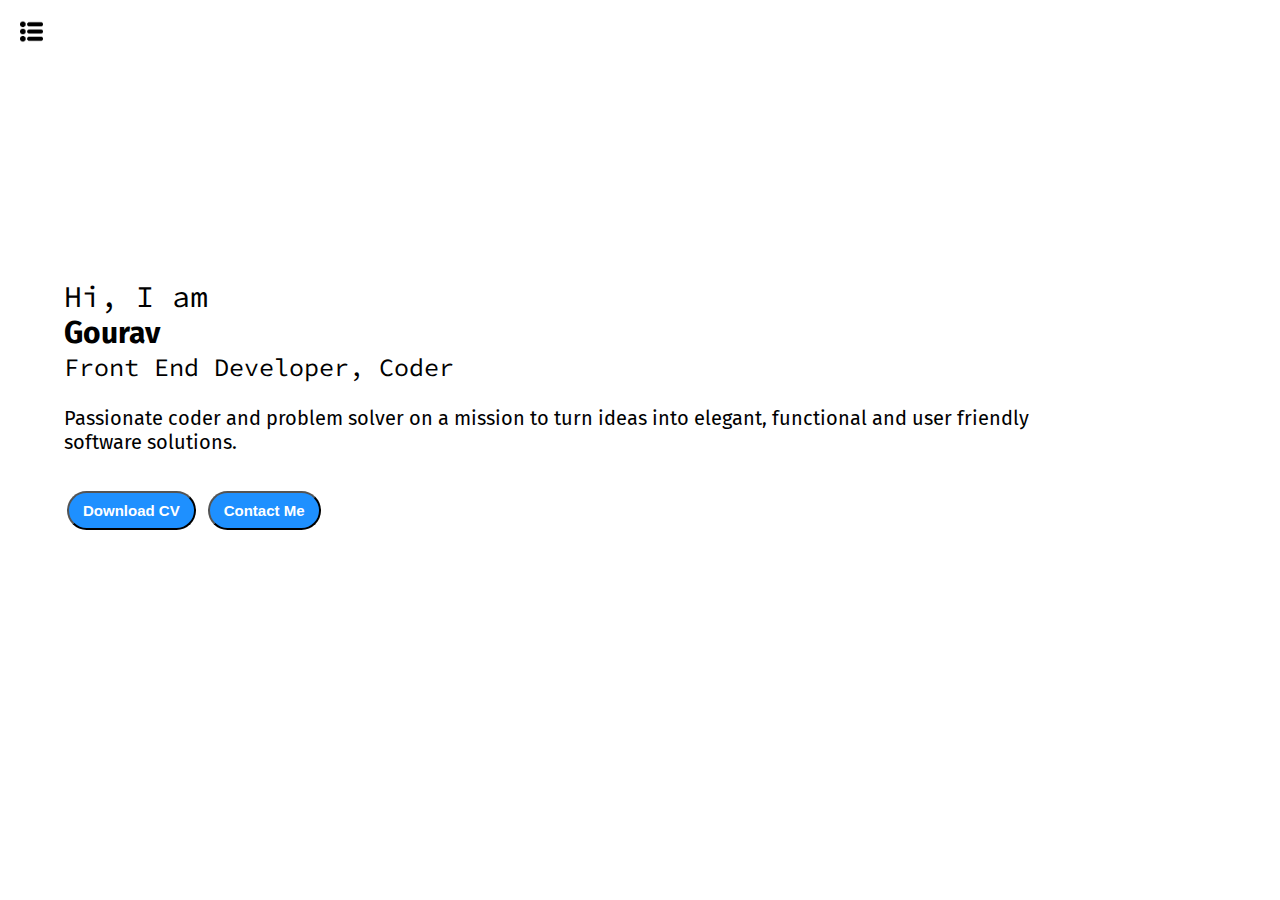
<file: index.html>
<!DOCTYPE html>
<html lang="en">
<head>
    <meta charset="UTF-8">
    <meta name="viewport" content="width=device-width, initial-scale=1.0">
    <title>B Gourav - Web Developer, Programmer, Coder</title>
    <link rel="stylesheet" href="style.css">
</head>
<body>
    <div class="container">
    <div class= "sidebar sidebarGo">
        <nav>
            <ul>
                <li><a href="index.html">Home</a></li>
                <li><a href="intro.html">About</a></li>
                <li><a href="contact.html">Contact</a></li>
            </ul>
        </nav>
    </div>
    <div class="main">
        <div class="hamburger">
        <img class="ham" src="menu.png" alt="" width="23">
        <img class="cross" src="cross.png" alt="" width="23">
        </div>
        <div class="infocont">
        <div class="devinfo">
            <div class="hello">Hi, I am </div>
            <div class="name">Gourav</div>
            <div class="about">Front End Developer, Coder</div>
            <div class="moreabout">Passionate coder and problem solver on a mission to turn ideas into elegant, functional and user friendly software solutions.   </div>
            <div class="buttons">
                <a href="/Profile.pdf" target="_blank">
                <button class="btn">Download CV</button></a>
                <a href="contact.html">
                <button class="btn">Contact Me</button></a>
            </div>
        </div>
        <div class="devpic"><img src="neymar.jpg" alt="B Gourav"></div>
    </div>
    </div>
</div> 
<script src="script.js"></script>
</body>
</html>
</file>
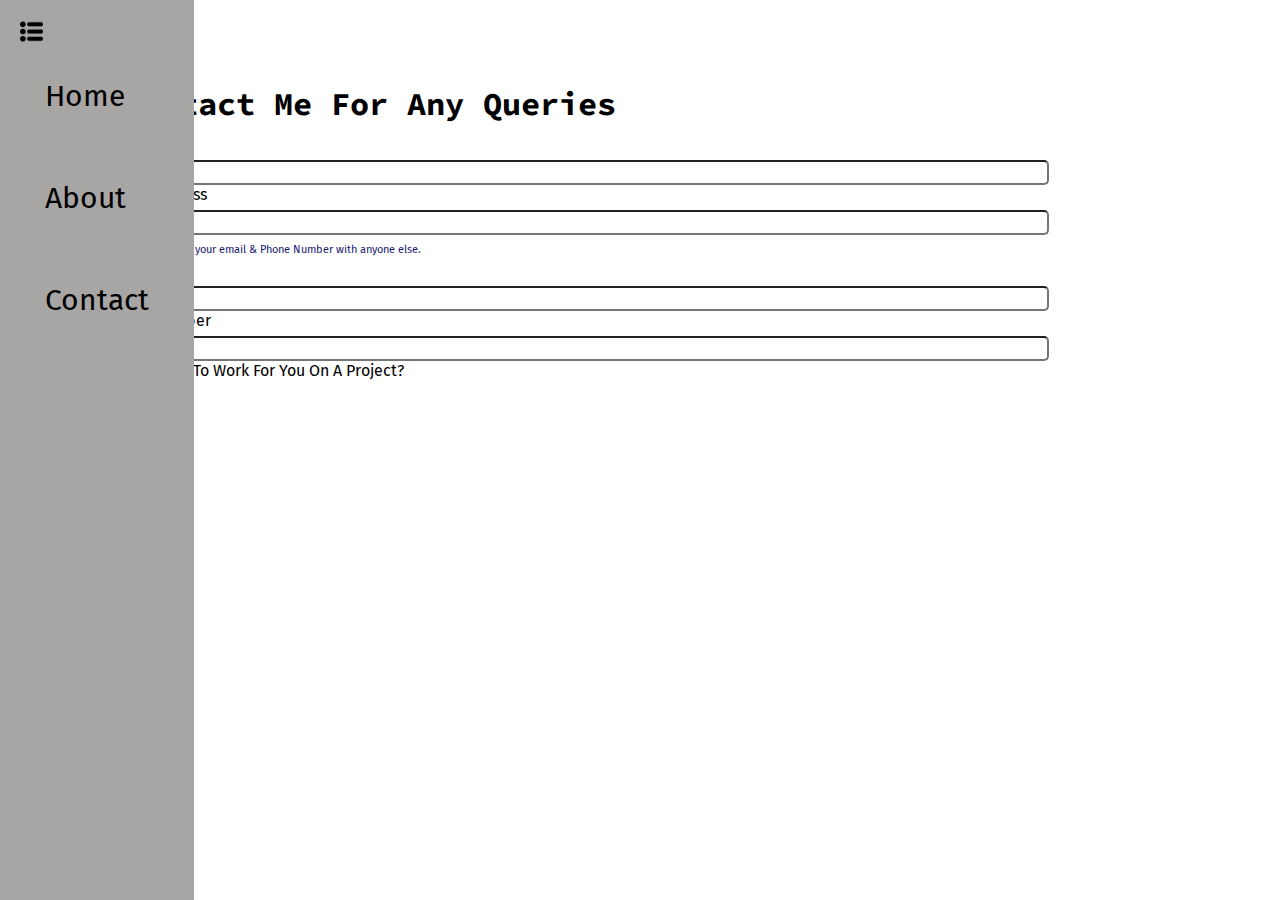
<file: contact.html>
<!DOCTYPE html>
<html lang="en">
<head>
    <meta charset="UTF-8">
    <meta name="viewport" content="width=device-width, initial-scale=1.0">
    <title>B Gourav - Web Developer, Programmer, Coder</title>
    <link rel="stylesheet" href="style.css">
</head>
<body>
    <div class="container">
    <div class= "sidebar">
        <nav>
            <ul>
                <li><a href="index.html">Home</a></li>
                <li><a href="intro.html">About</a></li>
                <li><a href="contact.html">Contact</a></li>
            </ul>
        </nav>
    </div>
    <div class="main">
      <div class="hamburger">
        <img class="ham" src="menu.png" alt="" width="23">
        <img class="cross" src="cross.png" alt="" width="23">
        </div>
       <div class="contactform">
        <h1>Contact Me For Any Queries</h1>
        <form>
            <div class="mb-3">
              <label for="clientemail" class="form-label">Name</label>
              <input type="name" class="form-control" id="clientemail" aria-describedby="emailHelp">
            </div>
            <div class="mb-3">
              <label for="clientemail" class="form-label">Email address</label>
              <input type="email" class="form-control" id="clientemail" aria-describedby="emailHelp">
              <div id="emailHelp" class="form-text">We'll never share your email & Phone Number with anyone else.</div>
            </div>
            <div class="mb-3">
              <label for="clientemail" class="form-label">Enquiry</label>
              <input type="text" class="form-control" id="clientemail" aria-describedby="emailHelp">
            </div>
            <div class="mb-3">
              <label for="clientphone" class="form-label">Phone Number</label>
              <input type="phone" class="form-control" id="clientphone">
            </div>
            <div class="mb-3 form-check" id="form-check">
              <input type="checkbox" class="form-check-input" id="isclient">
              <label class="form-check-label" for="isclient">Want Me To Work For You On A Project?</label>
            </div>
            <button type="submit" class="btn btn-sm">Submit</button>
          </form>
       </div>
    </div>
</div> 
<script src="script.js"></script>
</body>
</html>
</file>
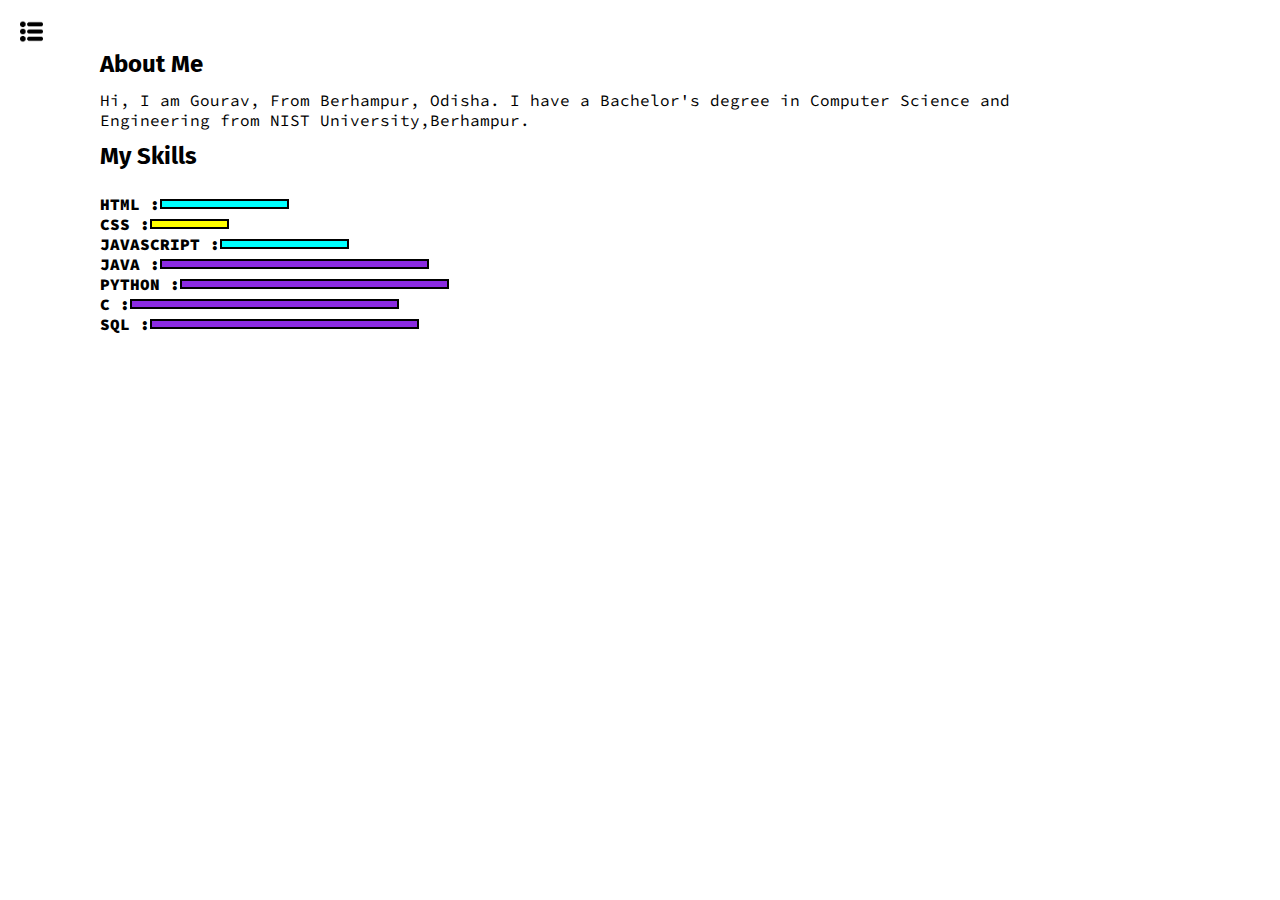
<file: intro.html>
<!DOCTYPE html>
<html lang="en">

<head>
    <meta charset="UTF-8">
    <meta name="viewport" content="width=device-width, initial-scale=1.0">
    <title>B Gourav - Web Developer, Programmer, Coder</title>
    <link rel="stylesheet" href="style.css">
</head>

<body>
    <div class="container">
        <div class= "sidebar sidebarGo">
            <nav>
                <ul>
                    <li><a href="index.html">Home</a></li>
                    <li><a href="intro.html">About</a></li>
                    <li><a href="contact.html">Contact</a></li>
                </ul>
            </nav>
        </div>
        <div class="main">
            <div class="hamburger">
                <img class="ham" src="menu.png" alt="" width="23">
                <img class="cross" src="cross.png" alt="" width="23">
                </div>
            <div class="intro">
                <h2>About Me</h2>
                <p>Hi, I am Gourav, From Berhampur, Odisha.
                   I have a Bachelor's degree in Computer Science and Engineering from NIST University,Berhampur.
                </p>
                <h2>My Skills</h2>
                <div class="skillcont">
                    <div class="skillitems">HTML        : <div class="skill fifty"></div></div>
                    <div class="skillitems">CSS         : <div class="skill t5"></div></div>
                    <div class="skillitems">JAVASCRIPT  : <div class="skill fifty"></div></div>
                    <div class="skillitems">JAVA        : <div class="skill hundred"></div></div>
                    <div class="skillitems">PYTHON      : <div class="skill hundred"></div></div>
                    <div class="skillitems">C           : <div class="skill hundred"></div></div>
                    <div class="skillitems">SQL         : <div class="skill hundred"></div></div>
                </div>
            </div>
        </div>
    </div>
    <script src="script.js"></script>
</body>

</html>
</file>
<file: style.css>
@import url('https://fonts.googleapis.com/css2?family=Fira+Sans:ital,wght@1,500&display=swap');
@import url('https://fonts.googleapis.com/css2?family=Fira+Sans:ital,wght@1,500&family=Source+Code+Pro:ital,wght@1,300&display=swap');
*{
    margin: 0;
    padding: 0;
}
.sidebar{
    position: absolute;
    background-color:  rgb(168, 165, 165);
    /* width:434px; */
    height: 100vh;
    font-family: 'Fira Sans', sans-serif;
    transition: transform 0.3s ease-in;
}
.sidebar nav{
    padding: 45px;
}
.sidebar nav li{
    list-style: none;
    font-size: 30px;
    padding: 33px 0;
}
.sidebar nav li a{
    text-decoration: none;
    color: black;
}

.main{
    background-color: rgb(255, 255, 255);
    width:90vw;
}

.container{
    display: flex;
}

.infocont{
    /* background-color: rgb(202, 9, 128); */
    height: 58vh;
    width: 80vw;
    margin: 144px auto;
    display: flex;
    justify-content: space-around;
}

.devinfo{
    display: flex;
    justify-content: center;
    flex-direction: column;
    font-family: 'Source Code Pro', monospace;
    font-size: 16px;

}
.hello{
    font-size: 3em;
    
}
.intro{
    margin: 55px;
}
.name{
    font-size: 3em;
    font-weight: bold;
    font-family: 'Fira Sans', sans-serif;
}
.about{
    font-size: 2.5em;
}
.moreabout{
    font-size: 2em;
    margin-top: 23px;
    font-family: 'Fira Sans', sans-serif;
}
.buttons{
    margin-top: 34px;
    /* font-size: 6px; */
}
.btn{
    padding: 9px 14px;
    border-radius: 22px;
    color: white;
    background-color: dodgerblue;
    font-weight: bold;
    font-size: 1.5em;
    margin: 3px 3px;
    cursor: pointer;

}
.btn-sm{
    font-size: 14px;
    padding: 10px 19px;
    margin: 12px 0;
}
.btn:hover{
    background-color: white ;
    color:dodgerblue;
}

.devpic img{
    height: 58vh;
}


.intro h2{
    font-family: 'Fira Sans', sans-serif;
    margin: 12px;

}

.intro p{
    font-family: 'Source Code Pro', monospace;
    margin: 12px;
    
}

.skillcont{
    padding: 12px;
}
.skillitems{
    display: flex;
    align-items: center;
    font-family: 'Source Code Pro', monospace;
    font-weight: 900;
}
.skill{
    width: 265px;
    height: 6px;
    background-color: red;
    border: 2px solid black;
}

.hundred{
    width: 265px;
    background-color: blueviolet;
}
.fifty{
    width: 125px;
    background-color: aqua;
}
.t5{
    width: 75px;
    background-color: yellow;
}
.hamburger{
    position: absolute;
    cursor: pointer;
    top: 10px;
    left: 10px;
}

.sidebarGo{
    transform: translate(-433px,0px);
    position: absolute;
}
.ham{
    margin-top: 10px;
    margin-left: 10px;
}
.cross{
    margin-left: 155px;
    margin-top: 10px;
}

.contactform{
    font-family: 'Fira Sans', sans-serif;
    padding: 34px ;
    
    margin: 0 88px;
}
.contactform h1{
    font-family: 'Source Code Pro', monospace;
    /* padding: 12px 0; */
    
}
.contactform form{
    margin: 11px -19px;
}

.contactform form div{
    padding: 10 px 0;
    display: flex;
    flex-direction: column;
}
.contactform form div input{
    /* width: 26vw; */
    border-radius: 5px;
    margin: 6px 0 0 0;
    padding: 3px;
}
#emailHelp{
    font-size: 11px;
    color:midnightblue;
    margin: 5px 6px;
    padding: 3px 0 0 0;
} 
#form-check{
    flex-direction: row;
}
#form-check input{
    width:  24px;
    margin: 3px 0;
}
@media (max-width: 1615px) {
    .devpic{
        display: none;
    }
    .intro,.contactform{
        margin: 50px 88px;
    }
    .devinfo,.buttons{
        font-size: 10px;
    }
}
</file>
